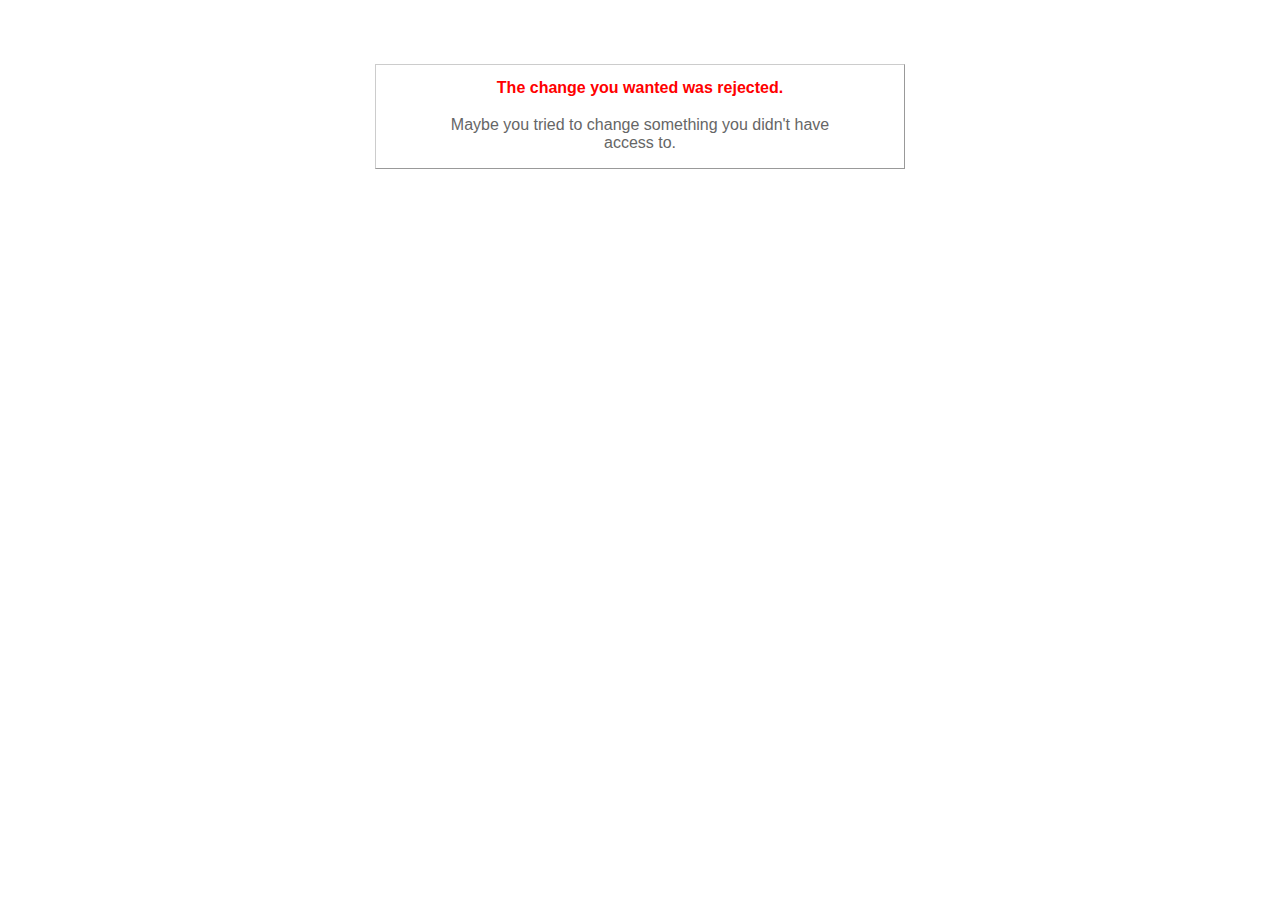
<file: public/422.html>
<!DOCTYPE html PUBLIC "-//W3C//DTD XHTML 1.0 Transitional//EN"
       "http://www.w3.org/TR/xhtml1/DTD/xhtml1-transitional.dtd">

<html xmlns="http://www.w3.org/1999/xhtml" xml:lang="en" lang="en">

<head>
  <meta http-equiv="content-type" content="text/html; charset=UTF-8" />
  <title>The change you wanted was rejected (422)</title>
	<style type="text/css">
		body { background-color: #fff; color: #666; text-align: center; font-family: arial, sans-serif; }
		div.dialog {
			width: 25em;
			padding: 0 4em;
			margin: 4em auto 0 auto;
			border: 1px solid #ccc;
			border-right-color: #999;
			border-bottom-color: #999;
		}
		h1 { font-size: 100%; color: #f00; line-height: 1.5em; }
	</style>
</head>

<body>
  <!-- This file lives in public/422.html -->
  <div class="dialog">
    <h1>The change you wanted was rejected.</h1>
    <p>Maybe you tried to change something you didn't have access to.</p>
  </div>
</body>
</html>
</file>
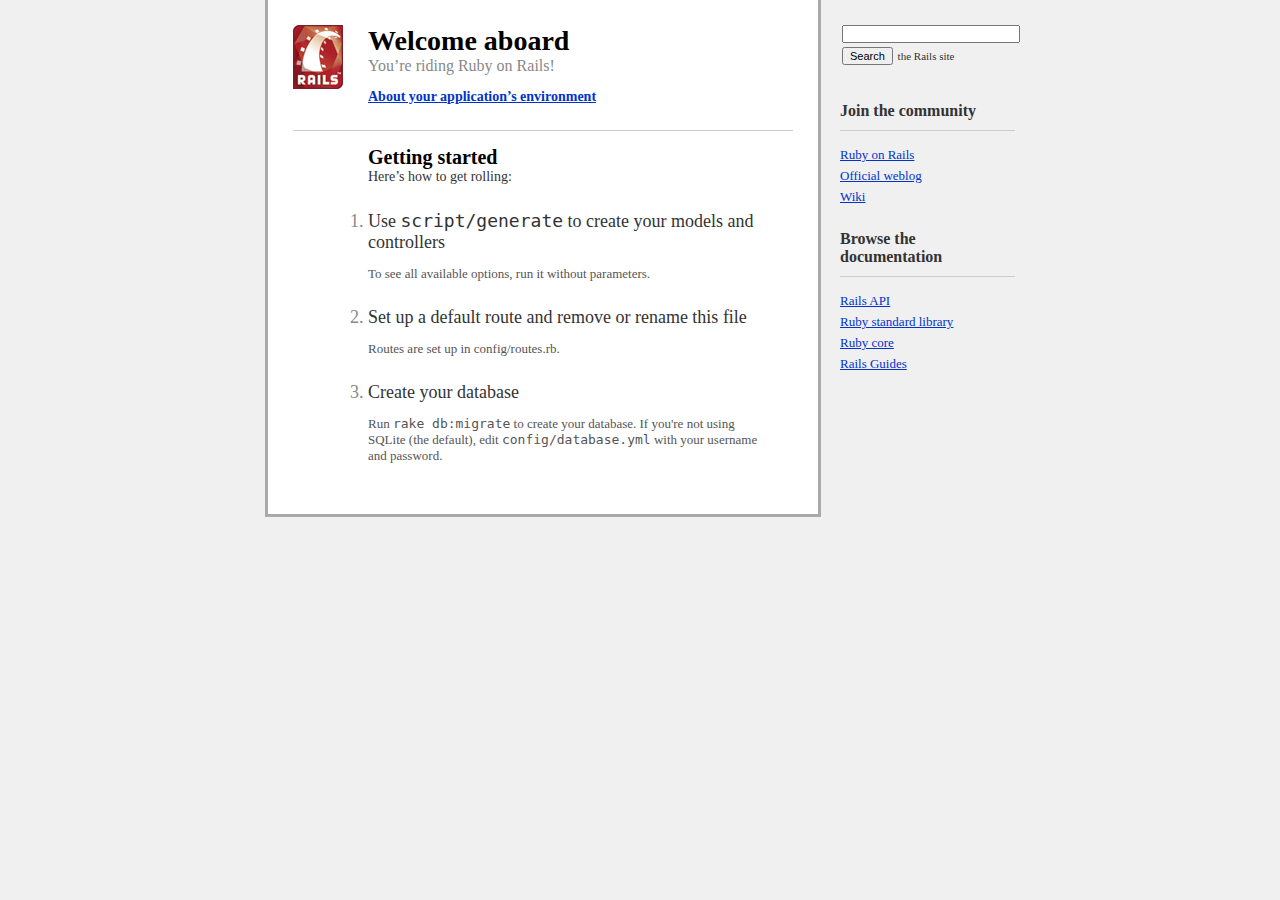
<file: public/index.old.html>
<!DOCTYPE html PUBLIC "-//W3C//DTD XHTML 1.0 Transitional//EN"
        "http://www.w3.org/TR/xhtml1/DTD/xhtml1-transitional.dtd">
<html>
  <head>
    <meta http-equiv="Content-type" content="text/html; charset=utf-8" />
    <title>Ruby on Rails: Welcome aboard</title>
    <style type="text/css" media="screen">
      body {
        margin: 0;
        margin-bottom: 25px;
        padding: 0;
        background-color: #f0f0f0;
        font-family: "Lucida Grande", "Bitstream Vera Sans", "Verdana";
        font-size: 13px;
        color: #333;
      }
      
      h1 {
        font-size: 28px;
        color: #000;
      }
      
      a  {color: #03c}
      a:hover {
        background-color: #03c;
        color: white;
        text-decoration: none;
      }
      
      
      #page {
        background-color: #f0f0f0;
        width: 750px;
        margin: 0;
        margin-left: auto;
        margin-right: auto;
      }
      
      #content {
        float: left;
        background-color: white;
        border: 3px solid #aaa;
        border-top: none;
        padding: 25px;
        width: 500px;
      }
      
      #sidebar {
        float: right;
        width: 175px;
      }

      #footer {
        clear: both;
      }
      

      #header, #about, #getting-started {
        padding-left: 75px;
        padding-right: 30px;
      }


      #header {
        background-image: url("images/rails.png");
        background-repeat: no-repeat;
        background-position: top left;
        height: 64px;
      }
      #header h1, #header h2 {margin: 0}
      #header h2 {
        color: #888;
        font-weight: normal;
        font-size: 16px;
      }
      
      
      #about h3 {
        margin: 0;
        margin-bottom: 10px;
        font-size: 14px;
      }
      
      #about-content {
        background-color: #ffd;
        border: 1px solid #fc0;
        margin-left: -11px;
      }
      #about-content table {
        margin-top: 10px;
        margin-bottom: 10px;
        font-size: 11px;
        border-collapse: collapse;
      }
      #about-content td {
        padding: 10px;
        padding-top: 3px;
        padding-bottom: 3px;
      }
      #about-content td.name  {color: #555}
      #about-content td.value {color: #000}
      
      #about-content.failure {
        background-color: #fcc;
        border: 1px solid #f00;
      }
      #about-content.failure p {
        margin: 0;
        padding: 10px;
      }
      
      
      #getting-started {
        border-top: 1px solid #ccc;
        margin-top: 25px;
        padding-top: 15px;
      }
      #getting-started h1 {
        margin: 0;
        font-size: 20px;
      }
      #getting-started h2 {
        margin: 0;
        font-size: 14px;
        font-weight: normal;
        color: #333;
        margin-bottom: 25px;
      }
      #getting-started ol {
        margin-left: 0;
        padding-left: 0;
      }
      #getting-started li {
        font-size: 18px;
        color: #888;
        margin-bottom: 25px;
      }
      #getting-started li h2 {
        margin: 0;
        font-weight: normal;
        font-size: 18px;
        color: #333;
      }
      #getting-started li p {
        color: #555;
        font-size: 13px;
      }
      
      
      #search {
        margin: 0;
        padding-top: 10px;
        padding-bottom: 10px;
        font-size: 11px;
      }
      #search input {
        font-size: 11px;
        margin: 2px;
      }
      #search-text {width: 170px}
      
      
      #sidebar ul {
        margin-left: 0;
        padding-left: 0;
      }
      #sidebar ul h3 {
        margin-top: 25px;
        font-size: 16px;
        padding-bottom: 10px;
        border-bottom: 1px solid #ccc;
      }
      #sidebar li {
        list-style-type: none;
      }
      #sidebar ul.links li {
        margin-bottom: 5px;
      }
      
    </style>
    <script type="text/javascript" src="javascripts/prototype.js"></script>
    <script type="text/javascript" src="javascripts/effects.js"></script>
    <script type="text/javascript">
      function about() {
        if (Element.empty('about-content')) {
          new Ajax.Updater('about-content', 'rails/info/properties', {
            method:     'get',
            onFailure:  function() {Element.classNames('about-content').add('failure')},
            onComplete: function() {new Effect.BlindDown('about-content', {duration: 0.25})}
          });
        } else {
          new Effect[Element.visible('about-content') ? 
            'BlindUp' : 'BlindDown']('about-content', {duration: 0.25});
        }
      }
      
      window.onload = function() {
        $('search-text').value = '';
        $('search').onsubmit = function() {
          $('search-text').value = 'site:rubyonrails.org ' + $F('search-text');
        }
      }
    </script>
  </head>
  <body>
    <div id="page">
      <div id="sidebar">
        <ul id="sidebar-items">
          <li>
            <form id="search" action="http://www.google.com/search" method="get">
              <input type="hidden" name="hl" value="en" />
              <input type="text" id="search-text" name="q" value="site:rubyonrails.org " />
              <input type="submit" value="Search" /> the Rails site
            </form>
          </li>
        
          <li>
            <h3>Join the community</h3>
            <ul class="links">
              <li><a href="http://www.rubyonrails.org/">Ruby on Rails</a></li>
              <li><a href="http://weblog.rubyonrails.org/">Official weblog</a></li>
              <li><a href="http://wiki.rubyonrails.org/">Wiki</a></li>
            </ul>
          </li>
          
          <li>
            <h3>Browse the documentation</h3>
            <ul class="links">
              <li><a href="http://api.rubyonrails.org/">Rails API</a></li>
              <li><a href="http://stdlib.rubyonrails.org/">Ruby standard library</a></li>
              <li><a href="http://corelib.rubyonrails.org/">Ruby core</a></li>
              <li><a href="http://guides.rubyonrails.org/">Rails Guides</a></li>
            </ul>
          </li>
        </ul>
      </div>

      <div id="content">
        <div id="header">
          <h1>Welcome aboard</h1>
          <h2>You&rsquo;re riding Ruby on Rails!</h2>
        </div>

        <div id="about">
          <h3><a href="rails/info/properties" onclick="about(); return false">About your application&rsquo;s environment</a></h3>
          <div id="about-content" style="display: none"></div>
        </div>
        
        <div id="getting-started">
          <h1>Getting started</h1>
          <h2>Here&rsquo;s how to get rolling:</h2>
          
          <ol>          
            <li>
              <h2>Use <tt>script/generate</tt> to create your models and controllers</h2>
              <p>To see all available options, run it without parameters.</p>
            </li>
            
            <li>
              <h2>Set up a default route and remove or rename this file</h2>
              <p>Routes are set up in config/routes.rb.</p>
            </li>

            <li>
              <h2>Create your database</h2>
              <p>Run <tt>rake db:migrate</tt> to create your database. If you're not using SQLite (the default), edit <tt>config/database.yml</tt> with your username and password.</p>
            </li>
          </ol>
        </div>
      </div>
      
      <div id="footer">&nbsp;</div>
    </div>
  </body>
</html>
</file>
